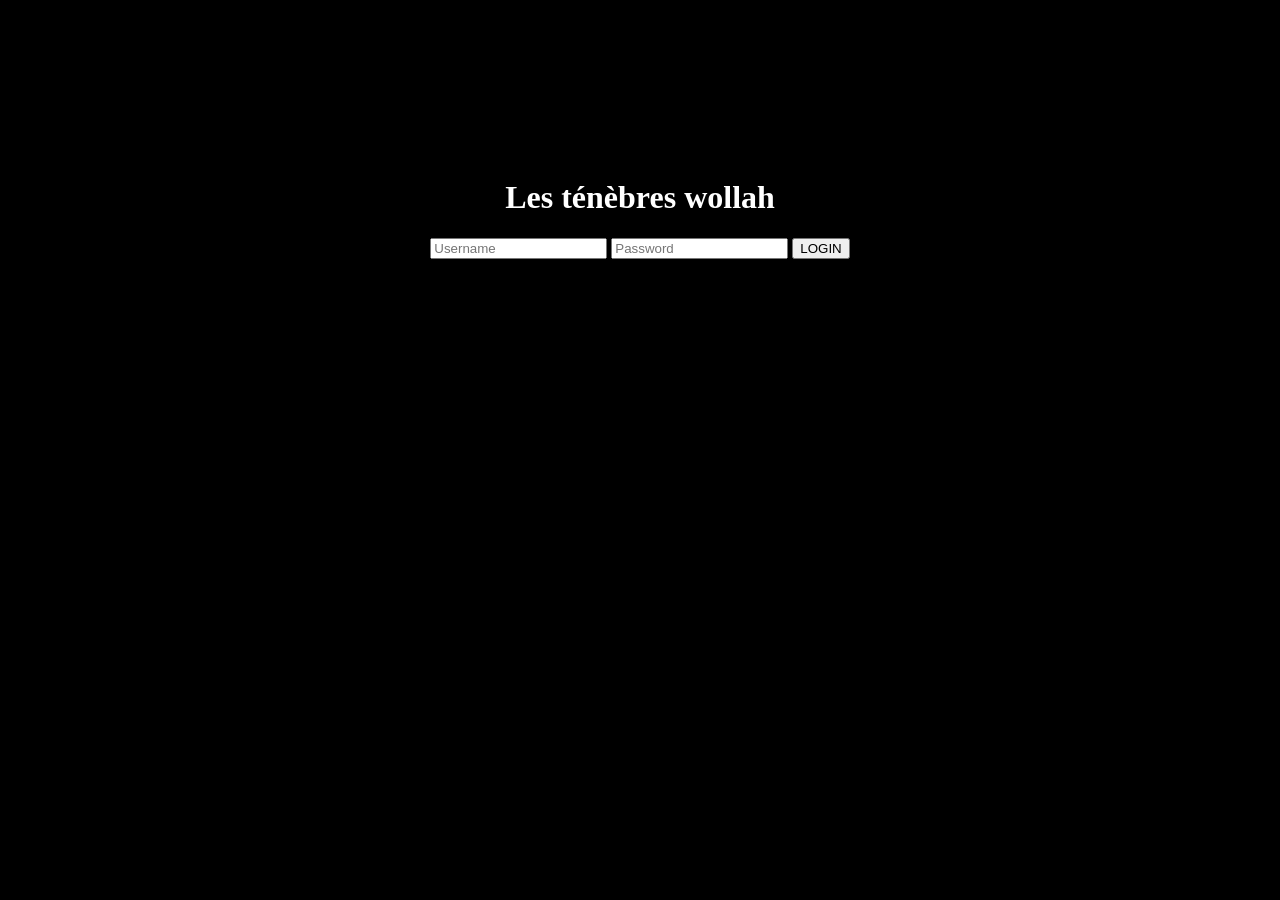
<file: Index.html>
<!DOCTYPE html>
<html lang="fr">
<head>
    <meta charset="UTF-8">
    <title>NEXUS - Login</title>
</head>

<body style="background:black; color:white; text-align:center; padding-top:150px;">

    <h1>Les ténèbres wollah</h1>

    <input id="username" placeholder="Username">
    <input id="password" type="password" placeholder="Password">

    <button onclick="login()">LOGIN</button>

    <p id="error"></p>

    <script src="js/auth.js"></script>

    <script>
        function login() {
            const user = document.getElementById("username").value;
            const pass = document.getElementById("password").value;

            if (!Auth.login(user, pass)) {
                document.getElementById("error").textContent =
                    "ACCESS DENIED";
            }
        }
    </script>

</body>
</html>
</file>
